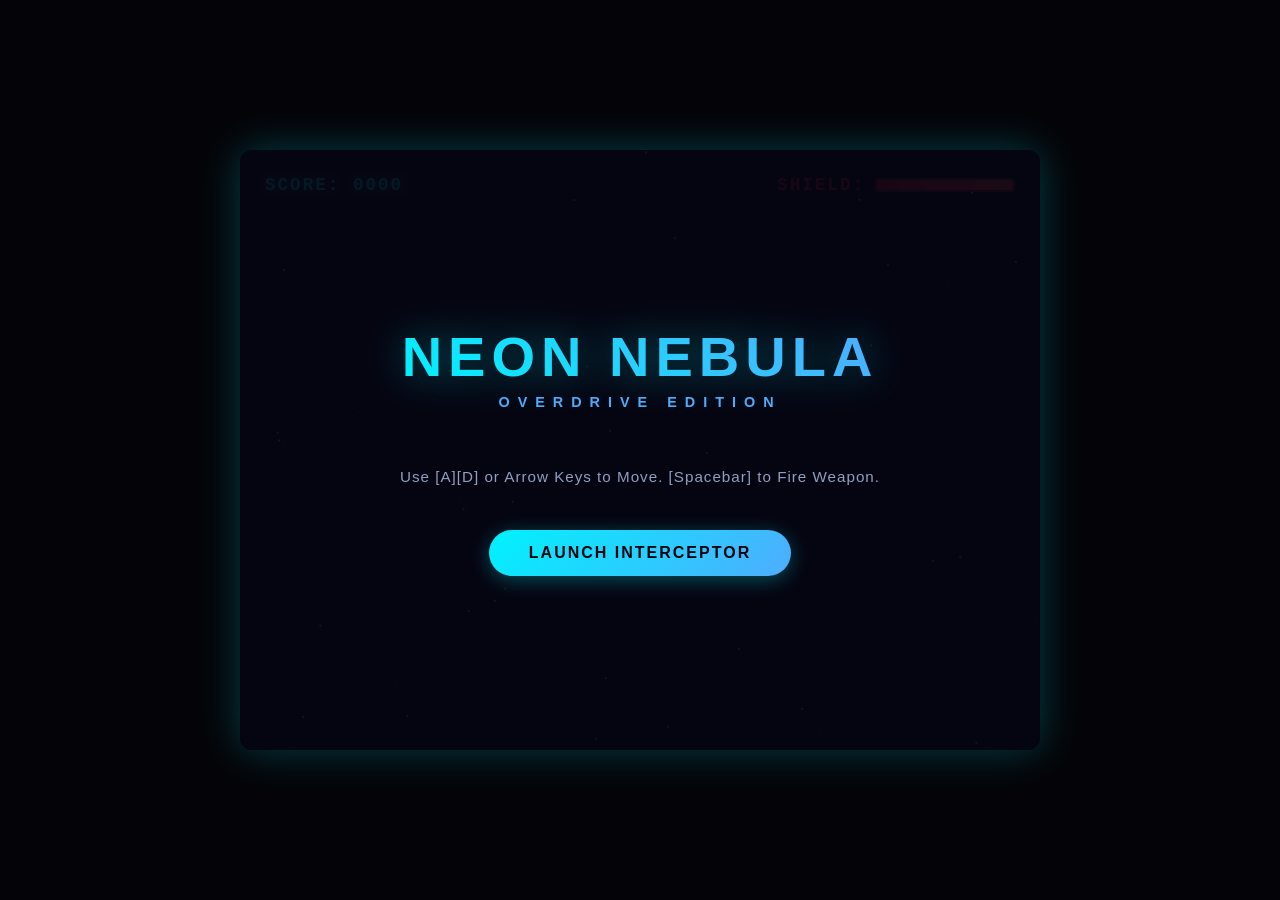
<file: index.html>
<!DOCTYPE html>
<html lang="en">
<head>
    <meta charset="UTF-8">
    <meta name="viewport" content="width=device-width, initial-scale=1.0">
    <title>Neon Nebula: Overdrive Edition</title>
    <link rel="stylesheet" href="style.css">
    <link rel="manifest" href="manifest.json">
</head>
<body>

    <div id="game-container">
        <div class="hud">
            <div id="score-display">SCORE: 0000</div>
            <div class="shield-container">
                <span class="shield-label">SHIELD:</span>
                <div class="shield-bar-bg">
                    <div id="shield-bar-fill"></div>
                </div>
            </div>
        </div>

        <div id="start-screen" class="screen-overlay">
            <h1>Neon Nebula</h1>
            <p class="subtitle">OVERDRIVE EDITION</p>
            <p class="controls">Use [A][D] or Arrow Keys to Move. [Spacebar] to Fire Weapon.</p>
            <button id="start-btn">Launch interceptor</button>
        </div>

        <div id="game-over-screen" class="screen-overlay hidden">
            <h1 class="defeat-text">System Defeat</h1>
            <p id="final-score">Final Score: 0</p>
            <button id="restart-btn">Respawn Unit</button>
        </div>

        <canvas id="gameCanvas" width="800" height="600"></canvas>
    </div>

    <script src="script.js"></script>
</body>
</html>
</file>
<file: style.css>
* {
    box-sizing: border-box;
    user-select: none;
}

body {
    margin: 0;
    padding: 0;
    background-color: #040408;
    color: #fff;
    font-family: 'Segoe UI', Roboto, Helvetica, Arial, sans-serif;
    display: flex;
    justify-content: center;
    align-items: center;
    min-height: 100vh;
    overflow: hidden;
}

#game-container {
    position: relative;
    width: 800px;
    height: 600px;
    box-shadow: 0 0 40px rgba(0, 242, 254, 0.25);
    border-radius: 12px;
    overflow: hidden;
    background: #050510;
}

canvas {
    display: block;
}

/* Upgraded HUD Styles */
.hud {
    position: absolute;
    top: 25px;
    left: 25px;
    right: 25px;
    display: flex;
    justify-content: space-between;
    align-items: center;
    font-size: 1.1rem;
    font-weight: bold;
    letter-spacing: 2px;
    pointer-events: none;
    font-family: 'Courier New', Courier, monospace;
    z-index: 10;
}

#score-display {
    text-shadow: 0 0 10px rgba(0, 242, 254, 0.6);
    color: #00f2fe;
}

.shield-container {
    display: flex;
    align-items: center;
    gap: 10px;
}

.shield-label {
    color: #ff0844;
    text-shadow: 0 0 10px rgba(ff, 8, 68, 0.5);
}

.shield-bar-bg {
    width: 140px;
    height: 14px;
    background: rgba(255, 255, 255, 0.1);
    border: 1px solid rgba(255, 8, 68, 0.4);
    border-radius: 4px;
    padding: 1px;
    overflow: hidden;
}

#shield-bar-fill {
    width: 100%;
    height: 100%;
    background: linear-gradient(90deg, #ff0844, #ff4e50);
    box-shadow: 0 0 8px #ff0844;
    transition: width 0.2s ease-out;
    border-radius: 2px;
}

/* Screen Overlays */
.screen-overlay {
    position: absolute;
    background: rgba(6, 6, 18, 0.92);
    width: 100%;
    height: 100%;
    display: flex;
    flex-direction: column;
    justify-content: center;
    align-items: center;
    pointer-events: auto;
    z-index: 20;
    transition: opacity 0.4s cubic-bezier(0.4, 0, 0.2, 1);
}

.screen-overlay.hidden {
    opacity: 0;
    pointer-events: none;
}

h1 {
    font-size: 3.5rem;
    margin: 0;
    background: linear-gradient(45deg, #00f2fe, #4facfe);
    -webkit-background-clip: text;
    -webkit-text-fill-color: transparent;
    text-transform: uppercase;
    letter-spacing: 6px;
    filter: drop-shadow(0 0 20px rgba(0, 242, 254, 0.4));
}

.defeat-text {
    background: linear-gradient(45deg, #ff0844, #ff4e50);
    -webkit-background-clip: text;
    filter: drop-shadow(0 0 20px rgba(255, 8, 68, 0.4));
}

.subtitle {
    color: #4facfe;
    letter-spacing: 8px;
    font-size: 0.9rem;
    margin-top: 5px;
    margin-bottom: 40px;
    font-weight: bold;
}

.controls {
    color: #8fa0c0;
    margin-bottom: 40px;
    font-size: 0.95rem;
    letter-spacing: 1px;
    text-align: center;
    max-width: 80%;
    line-height: 1.6;
}

#final-score {
    font-size: 1.3rem;
    color: #fff;
    letter-spacing: 2px;
    margin-bottom: 40px;
}

/* Premium Button Look */
button {
    background: linear-gradient(135deg, #00f2fe 0%, #4facfe 100%);
    border: none;
    color: #050510;
    padding: 14px 40px;
    font-size: 1rem;
    font-weight: bold;
    text-transform: uppercase;
    letter-spacing: 2px;
    border-radius: 50px;
    cursor: pointer;
    box-shadow: 0 4px 20px rgba(0, 242, 254, 0.3);
    transition: all 0.2s ease;
}

button:hover {
    transform: translateY(-2px);
    box-shadow: 0 6px 25px rgba(0, 242, 254, 0.6);
    filter: brightness(1.1);
}

button:active {
    transform: translateY(1px);
}
</file>
